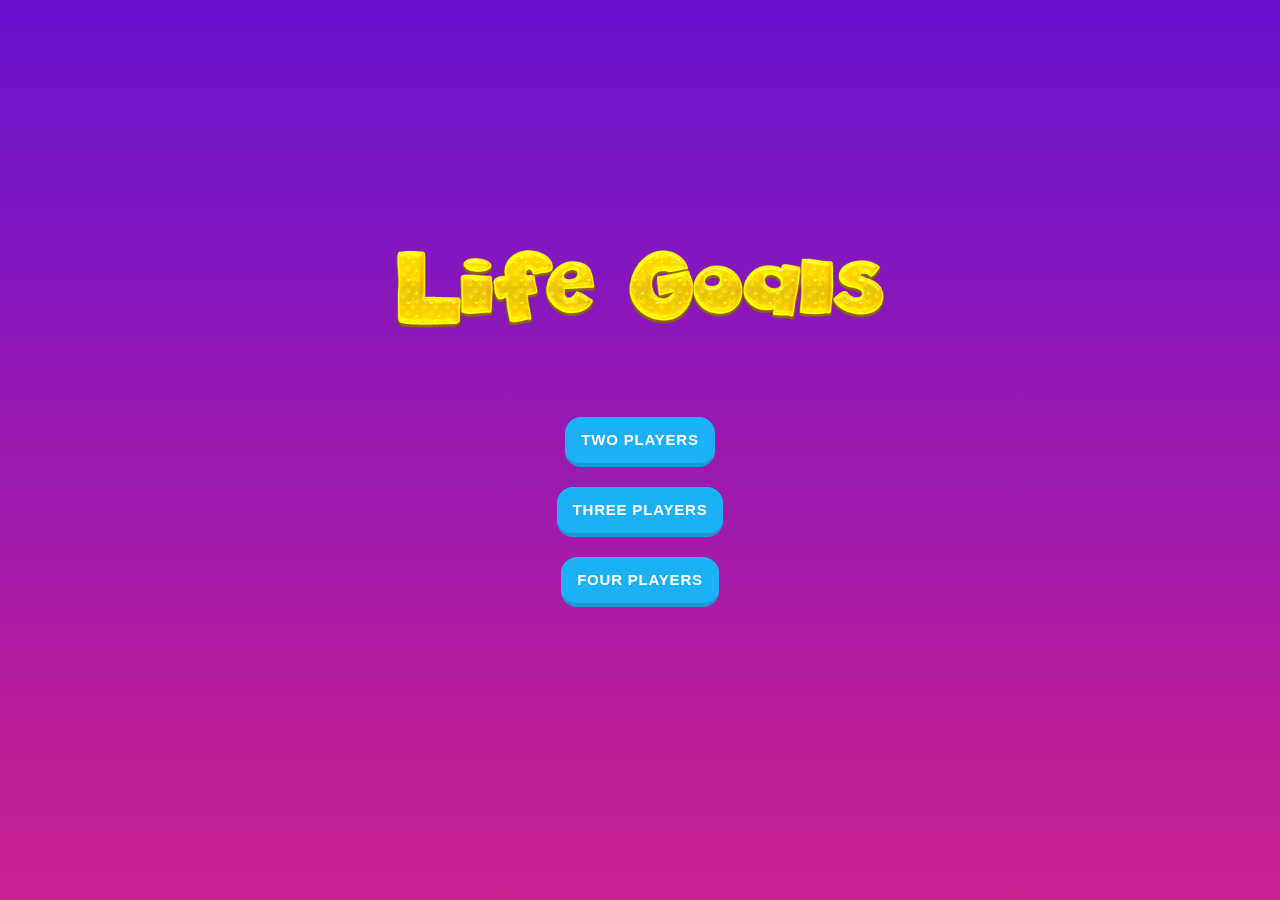
<file: index.html>
<!DOCTYPE html>
<html lang="en">
<head>
    <meta charset="UTF-8">
    <meta name="viewport" content="width=device-width, initial-scale=1.0">
    <title>Life Goals Selector</title>
    <link rel="stylesheet" href="style.css">
    <style>
             @media (max-width: 768px) {
            .playerset {
                flex-direction: column; /* Stack cards vertically on smaller screens */
            }
        }

        @media (max-width: 480px) {
            .playercontainer{
                padding: 10%;
            }
            .player {
                margin: 10px;
            }
            .button-29 {
                width: 80%; /* Make button full width on very small screens */
                font-size: 4vm;
            }
            
        }
        @media (max-width:410px){
            .logo img {
                width: 370px;
            }
        }
    </style>
</head>
<body>
    <div ></div>
        <div class="logo" style="margin-bottom: 50px;">
            <img src="images/AppName.png" alt="logo" >
        </div>
        
    </div>
    <div class="playercontainer">
        <div class="playerset">
            <div class="player" id="card1">
                <button class="button-19"><a href="two.html" style="color: white;">Two Players</a></button>
            </div>
            <div class="player" id="card2">
                <button class="button-19"><a href="three.html" style="color: white;">Three Players</a></button>
            </div>
            <div class="player" id="card2">
            <button class="button-19"><a href="four.html" style="color: white;">Four Players</a></button>
            </div>
        </div>
    </div>

    <script src="script.js"></script>
</body>
</html>
</file>
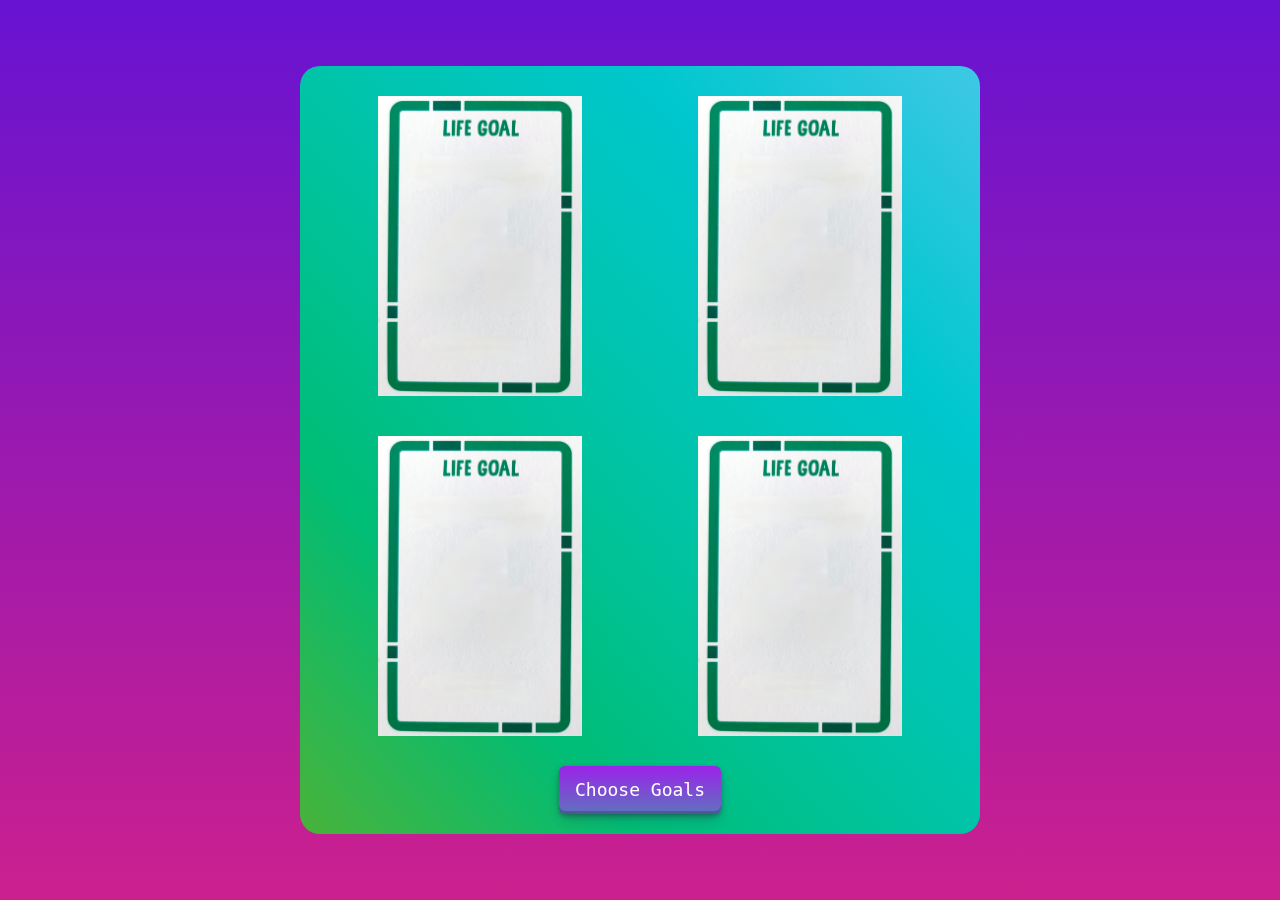
<file: four.html>
<!DOCTYPE html>
<html lang="en">
<head>
    <meta charset="UTF-8">
    <meta name="viewport" content="width=device-width, initial-scale=1.0">
    <title>Life Goals Selector</title>
    <link rel="stylesheet" href="style.css">
    <style>
        @media (max-width: 768px) {
        .cardset {
            flex-direction: row; /* Stack cards vertically on smaller screens */
        }

        .card {
            width: 50%; /* Make cards width responsive on smaller screens */
            height: auto; /* Adjust height to maintain aspect ratio */
            /* margin: 10px 0; /*Adjust margin for vertical stacking */
    ;
        }
    }
    </style>
</head>
<body>
    <div class="container">
        <div class="cardset">
            <div class="card" id="card1">
                <img src="images/blankcard.jpg" alt="">
            </div>
            <div class="card" id="card2">
                <img src="images/blankcard.jpg" alt="">
            </div>
        </div>
        <div class="cardset">
            <div class="card" id="card3">
                <img src="images/blankcard.jpg" alt="">
            </div>
            <div class="card" id="card4">
                <img src="images/blankcard.jpg" alt="">
            </div>
        </div>
        <button class="button-29" id="changeGoals" role="button" players="4">Choose Goals</button>
    </div>

    <script src="script.js"></script>
</body>
</html>
</file>
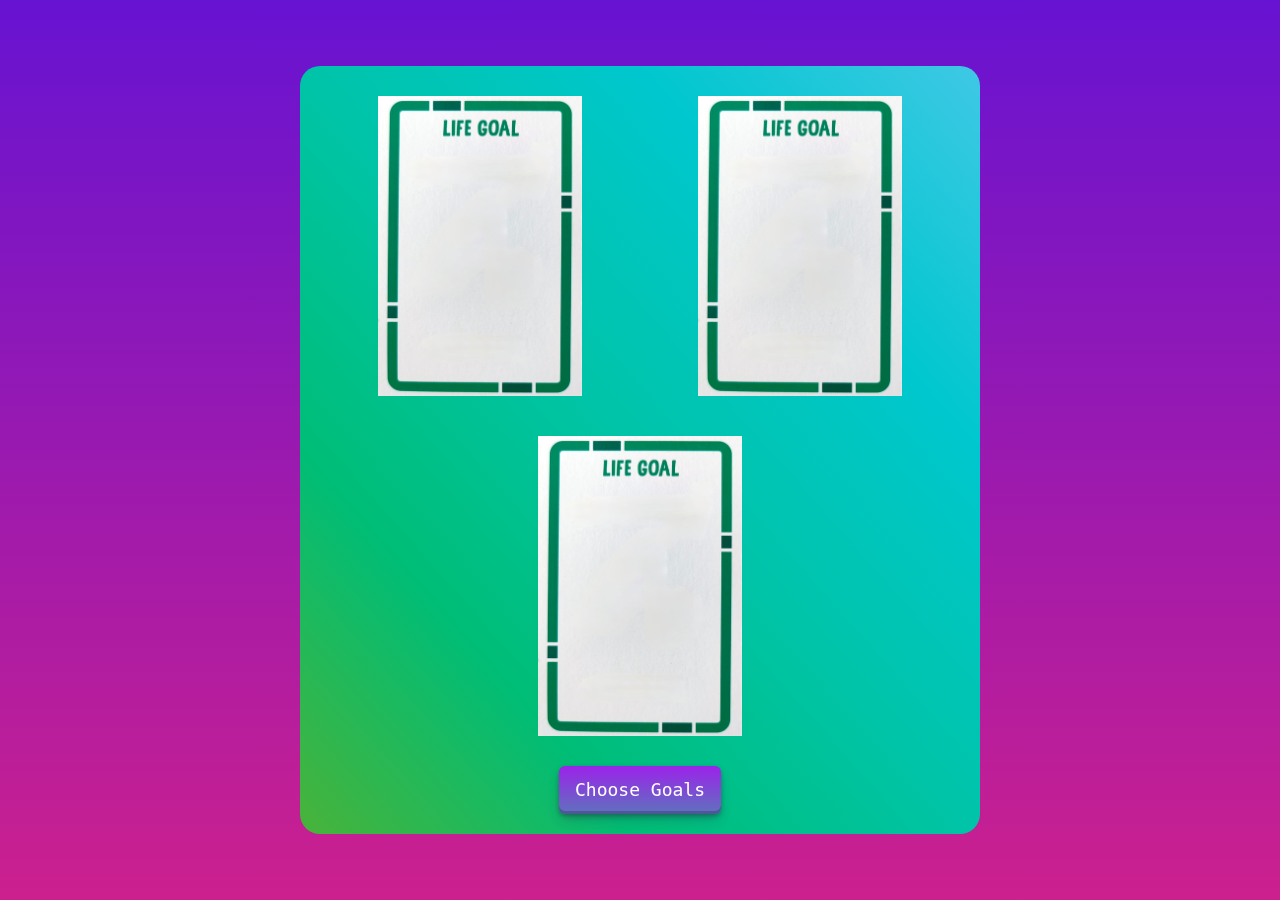
<file: three.html>
<!DOCTYPE html>
<html lang="en">
<head>
    <meta charset="UTF-8">
    <meta name="viewport" content="width=device-width, initial-scale=1.0">
    <title>Life Goals Selector</title>
    <link rel="stylesheet" href="style.css">
    <style>
        @media (max-width: 768px) {
        .cardset {
            flex-direction: row; /* Stack cards vertically on smaller screens */
        }

        .card {
            width: 50%; /* Make cards width responsive on smaller screens */
            height: auto; /* Adjust height to maintain aspect ratio */
            /* margin: 10px 0; /*Adjust margin for vertical stacking */
    ;
        }
    }
    </style>
</head>
<body>
    <div class="container">
        <div class="cardset">
            <div class="card" id="card1">
                <img src="images/blankcard.jpg" alt="">
            </div>
            <div class="card" id="card2">
                <img src="images/blankcard.jpg" alt="">
            </div>
        </div>
        <div class="cardset">
            <div class="card" id="card3">
                <img src="images/blankcard.jpg" alt="">
            </div>
        </div>
        <button class="button-29" id="changeGoals" role="button" players="3">Choose Goals</button>
    </div>

    <script src="script.js"></script>
</body>
</html>
</file>
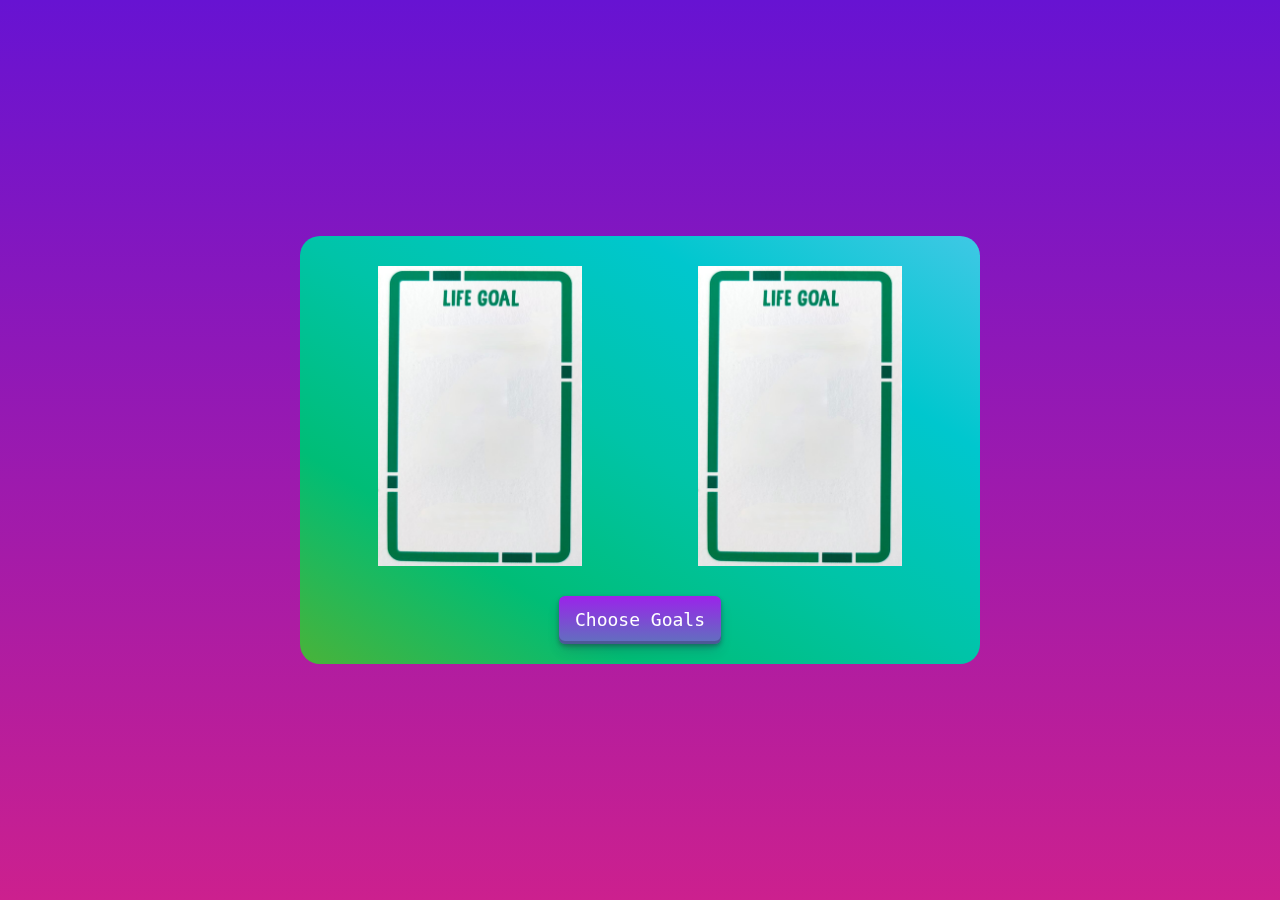
<file: two.html>
<!DOCTYPE html>
<html lang="en">
<head>
    <meta charset="UTF-8">
    <meta name="viewport" content="width=device-width, initial-scale=1.0">
    <title>Life Goals Selector</title>
    <link rel="stylesheet" href="style.css">
</head>
<body>
    <div class="container">
        <div class="cardset">
            <div class="card" id="card1">
                <img src="images/blankcard.jpg" alt="">
            </div>
            <div class="card" id="card2">
                <img src="images/blankcard.jpg" alt="">
            </div>
        </div>
        <button class="button-29" id="changeGoals" role="button" players="2">Choose Goals</button>
    </div>

    <script src="script.js"></script>
</body>
</html>
</file>
<file: style.css>
/* style.css */

body, html {
    height: 100%;
    margin: 0;
    display: flex;
    flex-direction: column;
    justify-content: center;
    align-items: center;
    /* background-image: linear-gradient(135deg, #667eea 0%, #764ba2 100%); */
    /* background-image: linear-gradient(to top, #f43b47 0%, #453a94 100%); */
    background-image: linear-gradient(to top, #cc208e 0%, #6713d2 100%);
}
.logo img{
  width: 500px;

}
.container {
    display: flex;
    flex-direction: column;
    justify-content: center;
    align-items: center;
    /* background-image: linear-gradient(15deg, #13547a 0%, #80d0c7 100%); */
    background-image: linear-gradient(to right top, #49b339, #00bd76, #00c4a8, #00c7ce, #3fc8e5);
    padding: 20px;
    border-radius: 20px;
    /* margin-left: 20px;
    margin-right: 20px;
    margin-top: 20px;
    margin-bottom: 20px; */
    margin: 10%;
}
a {
    text-decoration: none !important;
  }
.cardset {
    display: flex;
    flex-direction: row; /* Change to row to align cards horizontally */
    justify-content: space-around; /* Center cards horizontally */
    align-items: center;
    margin-bottom: 20px; /* Adds space between cards and button */
}


.card {
    width: 300px;
    height: 300px;
    margin: 10px;
    /* width: 70%;
    height: 50%; */
    
}
.playercontainer {
    display: flex;
    flex-direction: column;
    justify-content: center;
    align-items: center;
    /* background-image: linear-gradient(120deg, #f6d365 0%, #fda085 100%); */
    /* background-image: linear-gradient(-20deg, #fc6076 0%, #ff9a44 100%); */
    /* background-image: linear-gradient(to right top, #bfd16a, #c1d361, #c2d657, #c4d84c, #c6da40); */
    background-color: F9E2AF;
    padding: 20px;
    border-radius: 20px;
    /* height: 400px;
    width: 400px; */
    width: 300px;
    /* margin-left: 20px;
    margin-right: 20px;
    margin-top: 20px;
    margin-bottom: 20px; */
    /* margin: 10%; */
}
.playerset {
    display: flex;
    flex-direction: column; /* Change to row to align cards horizontally */
    justify-content: center; /* Center cards horizontally */
    align-items: center;
    margin-bottom: 20px; /* Adds space between cards and button */
}
.player {
    /* width: 300px;
    height: 400px; */
    margin: 10px;
    
}

.card img {
    width: 100%;
    height: 100%;
    object-fit:contain;
}

/* Button styling */
button {
    padding: 10px 20px;
    font-size: 16px;
    cursor: pointer;
}
/* .playerbutton {
    padding: 1px 6px;
    border: 1px outset buttonborder;
    border-radius: 3px;
    color: white;
    background-color: green;
    text-decoration: none;
} */
.button-29 {
    align-items: center;
    appearance: none;
    /* background-image: radial-gradient(100% 100% at 100% 0, #5adaff 0, #5468ff 100%); */
    background-image: linear-gradient(to top, #5f72bd 0%, #9b23ea 100%);  border: 0;
    border-radius: 6px;
    box-shadow: rgba(45, 35, 66, .4) 0 2px 4px,rgba(45, 35, 66, .3) 0 7px 13px -3px,rgba(58, 65, 111, .5) 0 -3px 0 inset;
    box-sizing: border-box;
    color: #fff;
    cursor: pointer;
    display: inline-flex;
    font-family: "JetBrains Mono",monospace;
    height: 48px;
    justify-content: center;
    line-height: 1;
    list-style: none;
    overflow: hidden;
    padding-left: 16px;
    padding-right: 16px;
    position: relative;
    text-align: left;
    text-decoration: none;
    transition: box-shadow .15s,transform .15s;
    user-select: none;
    -webkit-user-select: none;
    touch-action: manipulation;
    white-space: nowrap;
    will-change: box-shadow,transform;
    font-size: 18px;
  }
  
  .button-29:focus {
    box-shadow: #3c4fe0 0 0 0 1.5px inset, rgba(45, 35, 66, .4) 0 2px 4px, rgba(45, 35, 66, .3) 0 7px 13px -3px, #3c4fe0 0 -3px 0 inset;
  }
  
  .button-29:hover {
    box-shadow: rgba(45, 35, 66, .4) 0 4px 8px, rgba(45, 35, 66, .3) 0 7px 13px -3px, #3c4fe0 0 -3px 0 inset;
    transform: translateY(-2px);
  }
  
  .button-29:active {
    box-shadow: #3c4fe0 0 3px 7px inset;
    transform: translateY(2px);
  }
  

/* Responsive adjustments */
@media (max-width: 768px) {
    .cardset {
        flex-direction: column; /* Stack cards vertically on smaller screens */
    }

    .card {
        width: 50%; /* Make cards width responsive on smaller screens */
        height: auto; /* Adjust height to maintain aspect ratio */
        /* margin: 10px 0; /*Adjust margin for vertical stacking */
    }
    /* .player{
        width: 50%;
        background-color: #13547a;
    } */
     .logo img{
      width: 460px;
     }
}

@media (max-width: 480px) {
    .container{
        padding: 10%;
    }
    .card {
        margin: 10px;
    }
    .button-29 {
        width: 80%; /* Make button full width on very small screens */
        font-size: 4vm;
    }
    .logo img{
      width: 400px;
     }
}

/*! for the button in index.html */


/* CSS */
.button-19 {
  appearance: button;
  background-color: #1899D6;
  border: solid transparent;
  border-radius: 16px;
  border-width: 0 0 4px;
  box-sizing: border-box;
  color: #FFFFFF;
  cursor: pointer;
  display: inline-block;
  font-family: din-round,sans-serif;
  font-size: 15px;
  font-weight: 700;
  letter-spacing: .8px;
  line-height: 20px;
  margin: 0;
  outline: none;
  overflow: visible;
  padding: 13px 16px;
  text-align: center;
  text-transform: uppercase;
  touch-action: manipulation;
  transform: translateZ(0);
  transition: filter .2s;
  user-select: none;
  -webkit-user-select: none;
  vertical-align: middle;
  white-space: nowrap;
  width: 100%;
}

.button-19:after {
  background-clip: padding-box;
  background-color: #1CB0F6;
  border: solid transparent;
  border-radius: 16px;
  border-width: 0 0 4px;
  bottom: -4px;
  content: "";
  left: 0;
  position: absolute;
  right: 0;
  top: 0;
  z-index: -1;
}

.button-19:main,
.button-19:focus {
  user-select: auto;
}

.button-19:hover:not(:disabled) {
  filter: brightness(1.1);
  -webkit-filter: brightness(1.1);
}

.button-19:disabled {
  cursor: auto;
}

.button-19:active {
  border-width: 4px 0 0;
  background: none;
}
</file>
